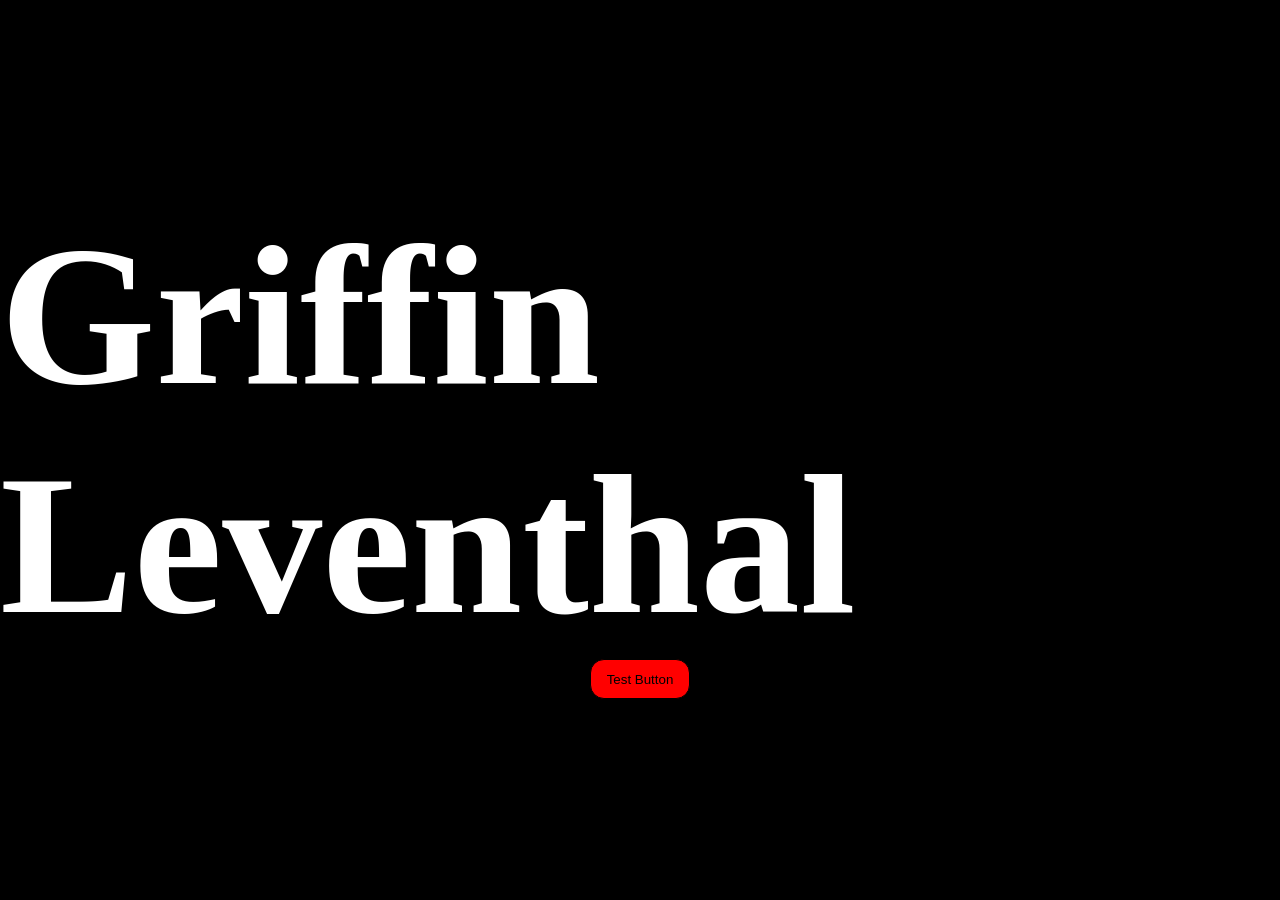
<file: button-glow-effect/index.html>
<!doctype html>
<html lang="en">
  <head>
    <meta charset="UTF-8" />
    <meta name="viewport" content="width=device-width, initial-scale=1.0" />
    <title>Testing a Button</title>
    <script src="index.js" defer></script>
    <link rel="stylesheet" href="style.css" />
  </head>
  <body>
    <h1 id="name">Griffin Leventhal</h1>
    <button id="test-btn">Test Button</button>
    <canvas id="fx-canvas" aria-hidden="true"></canvas>
  </body>
</html>
</file>
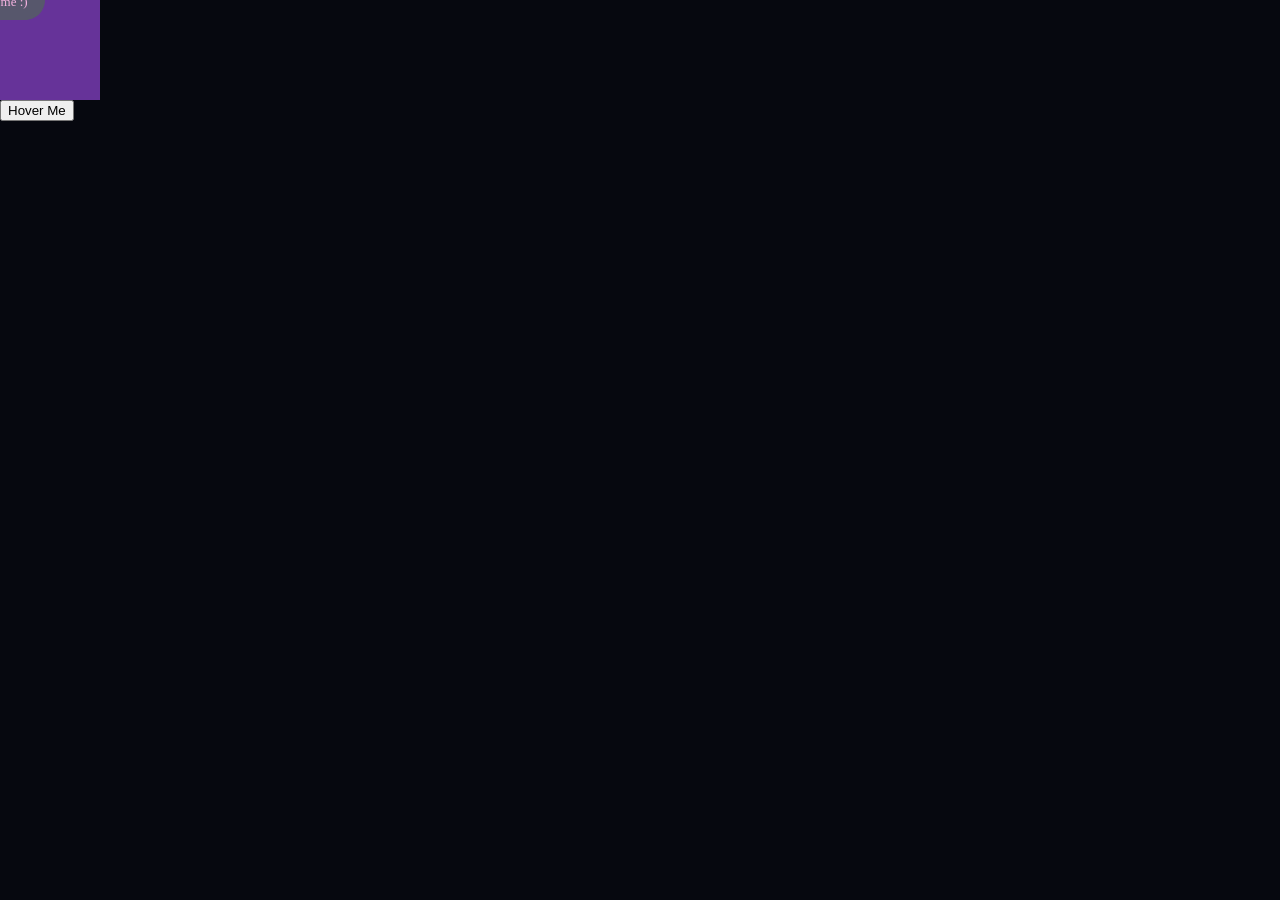
<file: circle-cursor/index.html>
<!DOCTYPE html>
<html lang="en">
<head>
    <meta charset="UTF-8">
    <meta name="viewport" content="width=device-width, initial-scale=1.0">
    <title>IDK WHAT IM DOING</title>
    <link rel="stylesheet" href="style.css">
    <script src="index.js" defer></script>
</head>
<body>
    <canvas id="cursor"></canvas>
    <main>
        <div class="block target"></div>
        <button class="hoverme target">Hover Me</button>
    </main>
</body>
</html>
</file>
<file: button-glow-effect/style.css>
* {
  margin: 0;
}

body {
  user-select: none;
  display: flex;
  justify-content: center;
  align-items: center;
  flex-direction: column;
  width: 100vw;
  height: 100vh;
  background-color: black;
}

#fx-canvas {
  position: absolute;
  left: 0;
  right: 0;
  width: 100%;
  height: 100%;
  z-index: -1;
  pointer-events: none;
  
}

#test-btn {
  width: 100px;
  height: 40px;
  background-color: red;
  border: 1px solid black;
  border-radius: 14px;
  cursor: pointer;
}

#name {
  font-size: 200px;
  color: white;
}
</file>
<file: circle-cursor/style.css>
* {
    margin: 0;
    cursor: none;
}

:root {
    --bg-color: #06080F;
    --cursor-color: #57576c;
    --text-color: #57576c;
}

main {
    width: 100vw;
    height: 100vh;
    background-color: var(--bg-color);
}

.block {
    width: 100px;
    height: 100px;
    background-color:rebeccapurple;
}

#cursor {
    position: absolute;
    z-index: 100;
    pointer-events: none;
}
</file>
